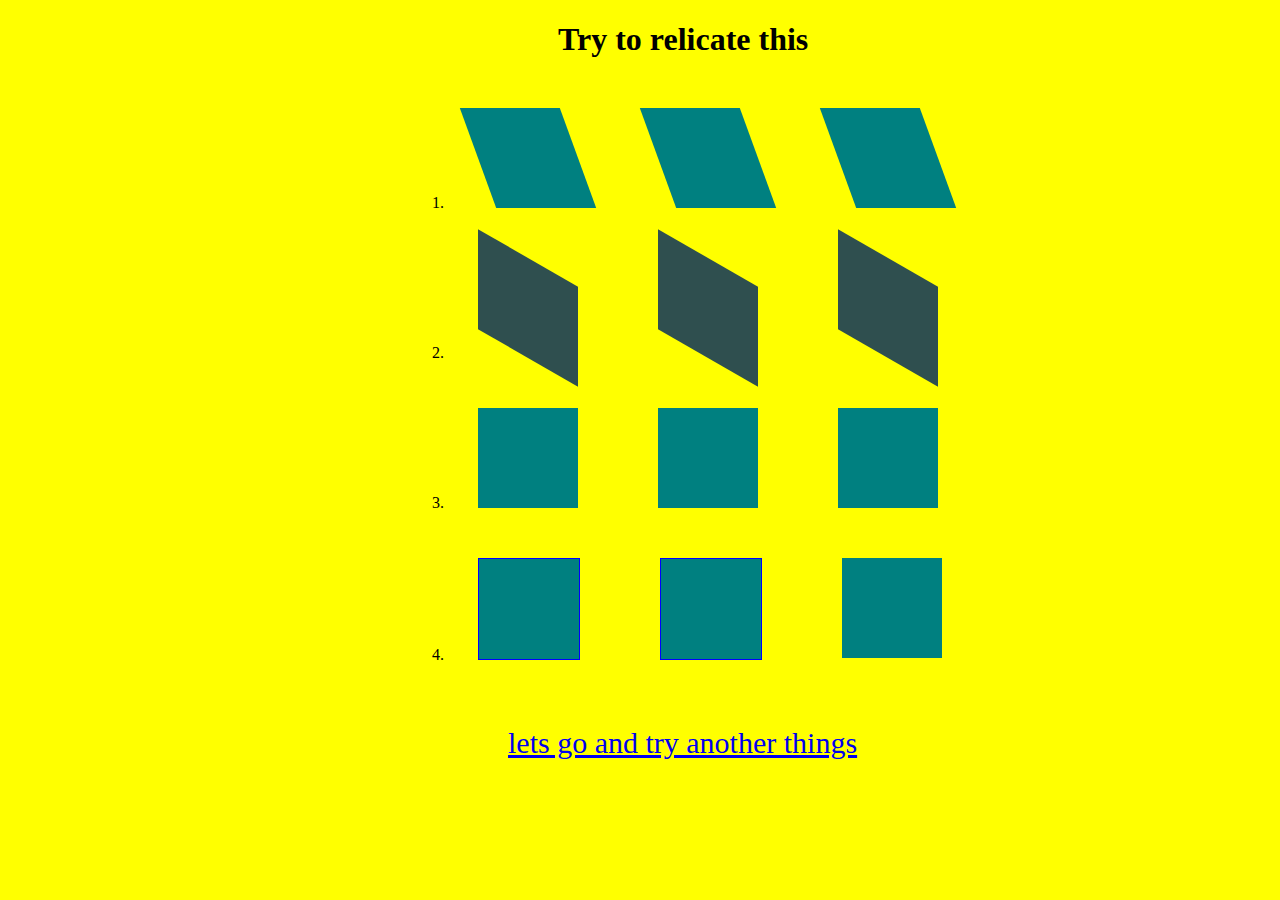
<file: index.html>
<!DOCTYPE html>
<html lang="en">

<head>
    <meta charset="UTF-8">
    <meta name="viewport" content="width=device-width, initial-scale=1.0">
    <title>Document</title>
    <link rel="stylesheet" href="./style.css">
</head>

<body>
    <h1>Try to relicate this</h1>
    <ol>
        <li>
            <div class="li-1" id="A1">
                <div class="a1" id="b1"></div>
                <div class="a1" id="b1"></div>
                <div class="a1" id="b1"></div>
            </div>
        </li>
        <li>
            <div class="li-1" id="A2">
                <div class="a1" id="b2"></div>
                <div class="a1" id="b2"></div>
                <div class="a1" id="b2"></div>
            </div>
        </li>
        <li>
            <div class="li-1" id="A1">
                <div class="a1" id="b3"></div>
                <div class="a1" id="b3"></div>
                <div class="a1" id="b3"></div>
            </div>
        </li>
        <li>
            <div class="li-1" id="A1">
                <div class="a1" id="b10"></div>
                <div class="a1" id="b11"></div>
                <div class="a1" id="b12"></div>
            </div>
        </li>
    </ol>
    <a href="./index2.html" target="_blank">lets go and try another things</a>
</body>

</html>
</file>
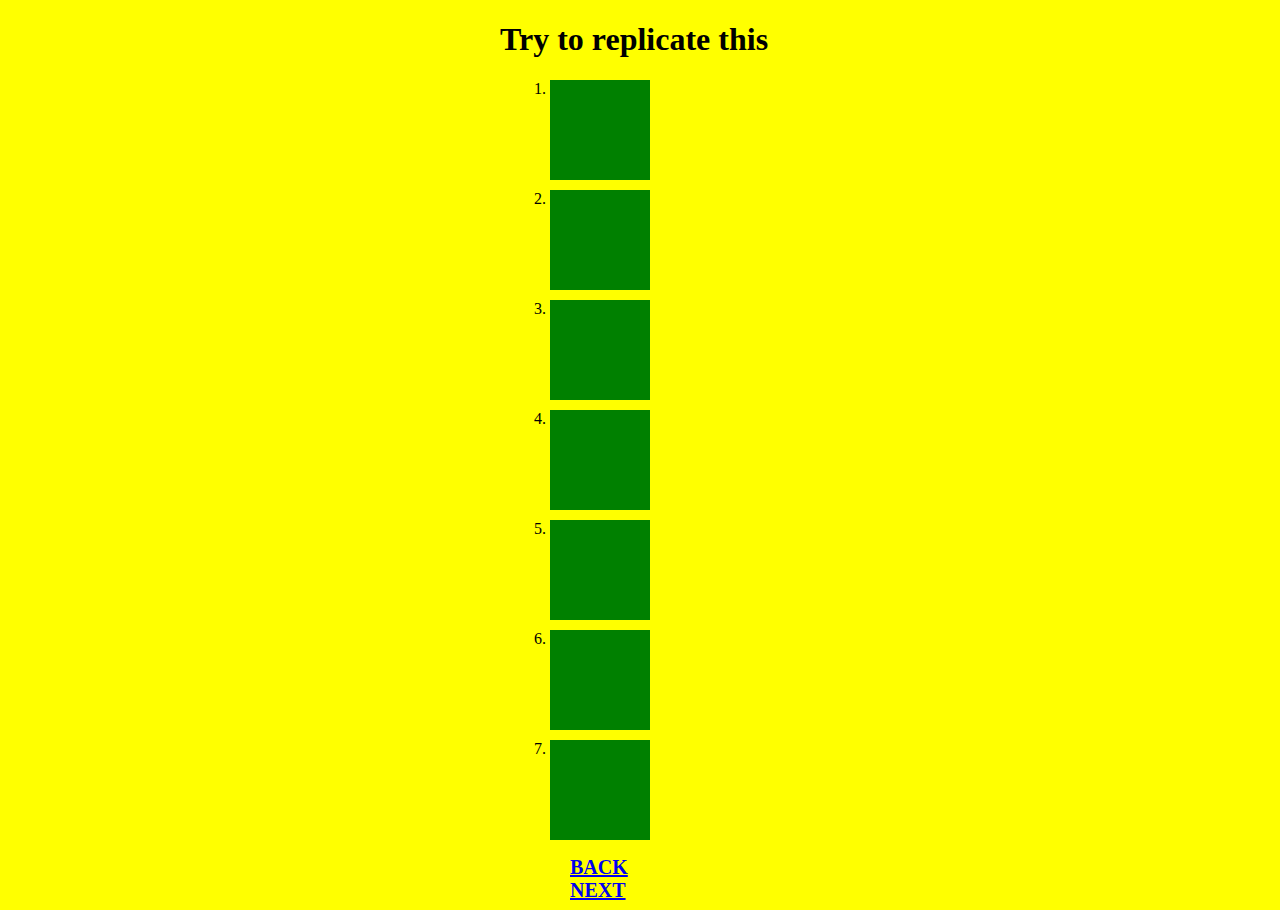
<file: index2.html>
<!DOCTYPE html>
<html lang="en">
<head>
    <meta charset="UTF-8">
    <meta name="viewport" content="width=device-width, initial-scale=1.0">
    <title>Document</title>
    <link rel="stylesheet" href="./style2.css">
</head>
<body>
    <div class="main">
        <h1>Try to replicate this</h1>
        <ol>
            <li class="box" id="box1"></li>
            <li class="box" id="box2"></li>
            <li class="box" id="box3"></li>
            <li class="box" id="box4"></li>
            <li class="box" id="box5"></li>
            <li class="box" id="box6"></li>
            <li class="box" id="box7"></li>
        </ol>
        <a href="./index.html">BACK</a><br>
        <a href="./index3.html">NEXT</a>
    </div>
</body>
</html>
</file>
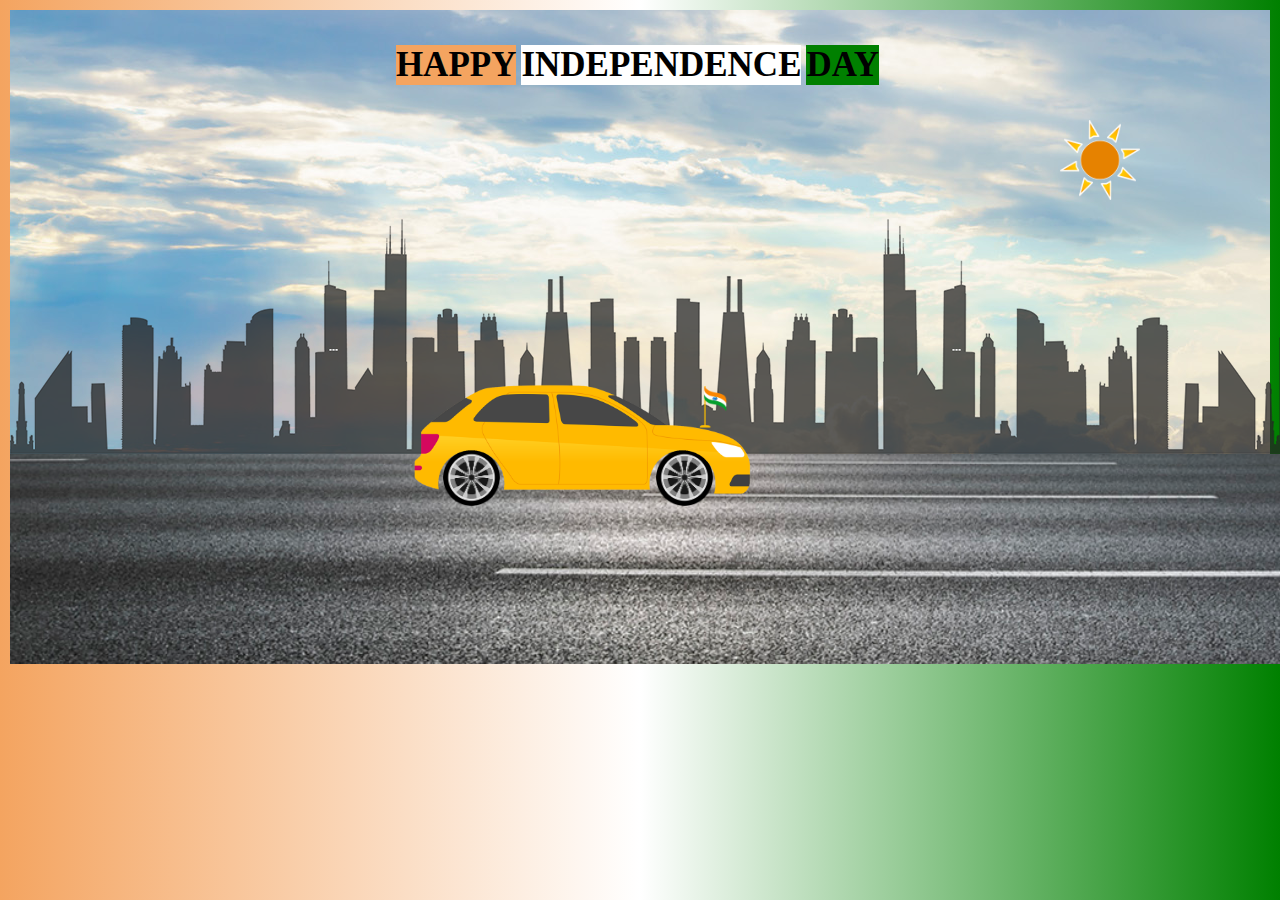
<file: index3.html>
<!DOCTYPE html>
<html lang="en">
<head>
    <meta charset="UTF-8">
    <meta name="viewport" content="width=device-width, initial-scale=1.0">
    <title>Document</title>
    <link rel="stylesheet" href="./style3.css">
</head>
<body>
    <div class="body">
        <div class="p">
            <p id="p1">HAPPY</p>
            <P id="p2">INDEPENDENCE</P>
            <P id="p3">DAY</P>
        </div>
        <div class="main">
            <img src="./sun.png" class="sun">
            <div class="city">
            </div>
            <img src="./flag.png" class="flag">
            <div class="cars">
                <div>
                    <img src="./body.png" class="wheel-1">
                    <img src="./body.png" class="wheel-2">
                </div>
                <img src="./car.png" class="car">
            </div>
            <div class="main2"> 
            </div>
        </div>
    </div>
</body>
</html>
</file>
<file: style.css>
body{
    padding-left: 400px;
    background-color: yellow;
    color: black;
}
h1{
    margin-left: 150px;
    margin-bottom: 50px;
}
.a1{
    height: 100px;
    width: 100px;
    background-color: grey;
    margin-right: 50px;
    margin-left: 30px;
    margin-bottom: 50px;
}
.li-1{
    display: flex;
    flex-direction: row;
}
#A1 div{
    background-color: teal;
}
#b1{
    transform: skewX(20deg);
    animation-name: transform1;
    animation-duration: 4s;
    animation-iteration-count: infinite;
}
@keyframes transform1{
    0%{
        transform: skewX(20deg);
    }
    50%{
        transform: skewX(-20deg);
    }
    100%{
        transform: skewX(20deg);
    }
}

#A2 div{
    background-color:darkslategray;
}
#b2{
    transform: skewY(30deg);
    animation-name: transform;
    animation-duration: 4s;
    animation-iteration-count: infinite;
}
@keyframes transform{
    0%{
        transform: skewY(30deg);
    }
    50%{
        transform: skewY(-30deg);
    }
    100%{
        transform: skewY(30deg);
    }
}

#A3 div{
    background-color:teal;
}
#b3{
    transform: rotate(90deg);
    animation-name: rotate;
    animation-duration: 2s;
    animation-iteration-count: infinite;
}

@keyframes rotate{
    0%{
        transform: rotate(0deg);
    }
    100%{
        transform: rotate(360deg);
    }
}

#b10{
    background-color: skyblue;
    animation-name: scale1;
    animation-duration: 4s;
    animation-iteration-count: infinite;
    border: 1px solid blue;
}
@keyframes scale1{
    0%{
        transform:scaleY(1.0);
    }
    50%{
        transform: scaleY(0.5);
    }
    100%{
        transform: scaleY(1.0);
    }
}

#b11{
    background-color: maroon;
    animation-name: scale2;
    animation-duration: 4s;
    animation-iteration-count: infinite;
    border: 1px solid blue;
}
@keyframes scale2{
    0%{
        transform:scaleX(1.0);
    }
    50%{
        transform: scaleX(0.5);
    }
    100%{
        transform: scaleX(1.0);
    }
}

#b12{
    background-color: green;
    animation-name: rot;
    animation-duration: 4s;
    animation-iteration-count: infinite;
}
@keyframes rot{
    0%{
        transform: rotate(0deg);
    }
    50%{
        transform: rotate(90deg);
    }
    100%{
        transform: rotate(0deg);
    }
}
a{
    font-size: 30px;
    margin-left: 100px;
}
</file>
<file: style2.css>
body{ background-color: yellow; color: black; justify-content: center; margin-left: 500px;}
.box{  height: 100px;  width: 100px;  background-color: green;  margin: 10px;  transition-duration: 3s;}
#box1:hover{transition: linear;width: 250px;transition: 3s;}
#box2:hover{width: 250px;height: 250px;transition: width 2s, height 4s;}
#box3:hover{ transition: linear; width: 250px; transition: 3s;}
a{  font-size: 20px;  font-weight: bold;  margin-bottom: 10px;  margin-left: 70px;}
</file>
<file: style3.css>
body{
    background:linear-gradient(to right, sandybrown,white, green);
    padding: 2px;
    height: 600px;
    width: auto;
}
.body{
    background-image: url(./sky.jpg);
    width: 100%;
    height: 445px;
}
.p{
    display: flex;
    font-size: 35px;
    font-weight: bold;
    justify-content: center;
}
#p1{
    color: black;
    background-color: sandybrown;
    margin-right: 5px;
}
#p2{
    color: black;
    background-color: white;
    margin-right: 5px;
}
#p3{
    color: black;
    background-color: green;
    margin-right: 5px;
}
.main2{
    background-image: url(./road.jpg);
    height: 210px;
    width: 500%;
    position: relative;
    background-repeat: repeat;
    background-size: cover;
    animation-name: road;
    animation-duration: 10s;
    animation-iteration-count: infinite;
    animation-timing-function: linear;
    margin-top: 90px;
}
@keyframes road{
    0%{
        right: 0%;
    }
    100%{
        right: 100%;
    }
}
.city{
    height: 265px;  
    background-image: url(./city.png);
    margin-bottom: 20px;
    width: 100%; 
    position: absolute;
    background-repeat: no-repeat;
} 
.car{
    height: 145px;
    width: 345px;
    margin-left: 400px;
    position: relative;
    margin-bottom: -50px;
    z-index: 1;
}   
.cars{
    position: relative;
    bottom: -110px;
}
.flag{
    height: 60px;
    width: 70px;
    position: relative;
    z-index: 1;
    margin-bottom: -238px;
    margin-left: 580px; 

}
.wheel-1{
    height: 57px;
    width: 57px;
    margin-left: 150px;
    animation-name: wheel;
    animation-duration: 2s;
    animation-iteration-count: infinite;
    animation-timing-function: linear;
    position: relative;
    left: 283px;
    top: 135px;
    z-index: 1;
}

@keyframes wheel{
    0%{
        transform: rotate(0deg);
    }
    100%{
        transform: rotate(360deg);
    }
}
.wheel-2{
    height: 57px;
    width: 57px;
    margin-left: 150px;
    animation-name: wheel;
    animation-duration: 2s;
    animation-iteration-count: infinite;
    animation-timing-function: linear;
    position: relative;
    left: 285px;
    top: 135px;
    z-index: 1;
}
.sun{
    height: 80px;
    width: 80px;
    position: relative;
    left: 1050px;
    animation-name: sun;
    animation-duration: 40s;
    animation-iteration-count: infinite;
    animation-timing-function: linear;
}
@keyframes sun{
    0%{
        right: 0%;
    }
    100%{
        left: -100%;
    }
}
</file>
